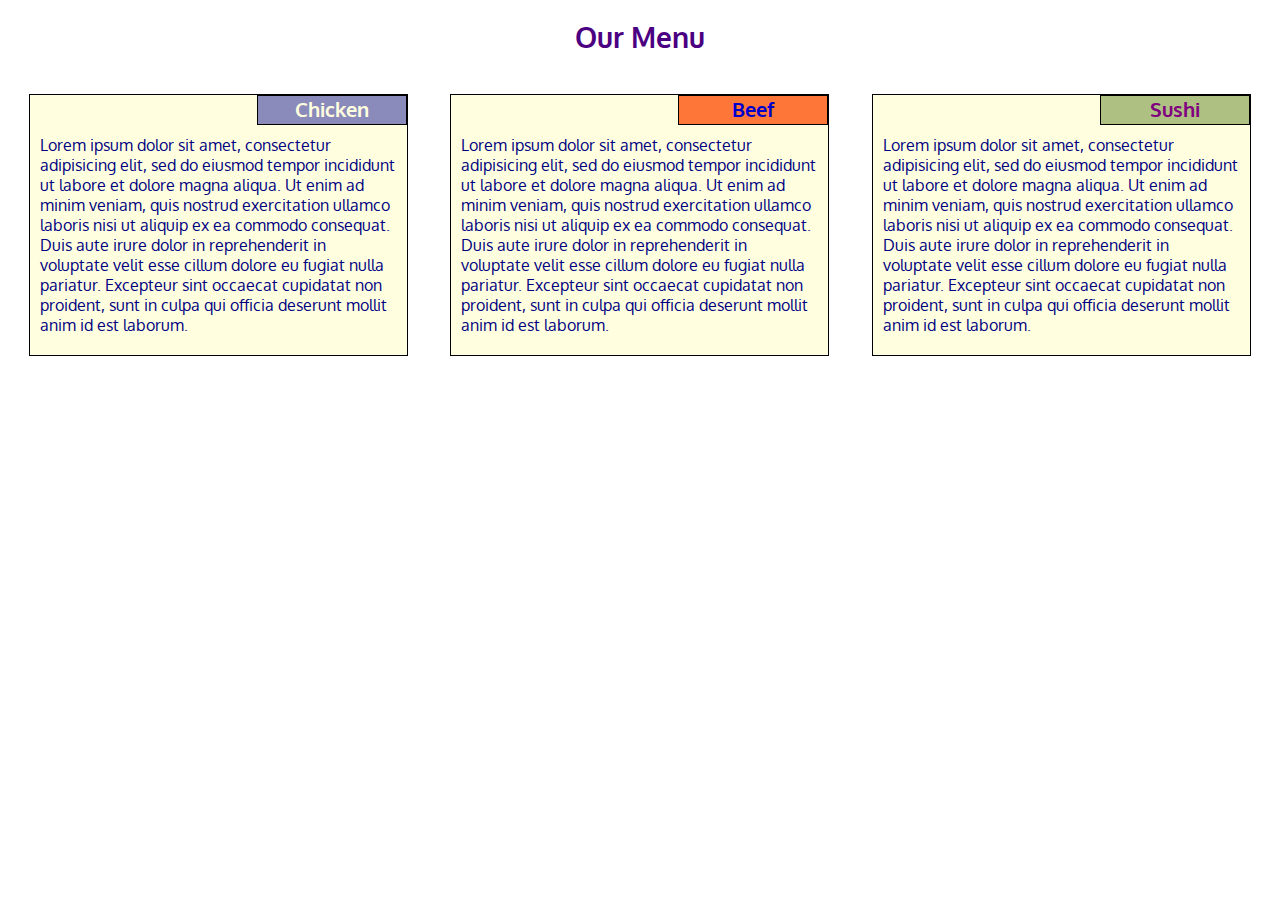
<file: module2-solution/index.html>
<!DOCTYPE html>
<html>
  <head>
    <meta charset="utf-8">
    <meta name="viewport" content="width=device-width, initial-scale=1">
    <title>Module 2 Solution</title>
    <link rel="stylesheet" href="css/styles.css">
    <link href='https://fonts.googleapis.com/css?family=Oxygen:400,300,700' rel='stylesheet' type='text/css'>
  </head>
  <body>
    <h1>Our Menu</h1>
    <!-- <div class="container"> -->
      <div class="col-lg-4 col-md-6 col-sm-12">
        <div class="menu-item-container">
          <div class="menu-item-label" id="chicken">Chicken</div>
            <div id="menu-item-description">
              Lorem ipsum dolor sit amet, consectetur adipisicing elit, sed do eiusmod tempor incididunt ut labore et dolore magna aliqua. Ut enim ad minim veniam, quis nostrud exercitation ullamco laboris nisi ut aliquip ex ea commodo consequat. Duis aute irure dolor in reprehenderit in voluptate velit esse cillum dolore eu fugiat nulla pariatur. Excepteur sint occaecat cupidatat non proident, sunt in culpa qui officia deserunt mollit anim id est laborum.
          </div>
        </div>
      </div>
      <div class="col-lg-4 col-md-6 col-sm-12">
        <div class="menu-item-container">
          <div class="menu-item-label" id="beef">Beef</div>
            <div id="menu-item-description">
              Lorem ipsum dolor sit amet, consectetur adipisicing elit, sed do eiusmod tempor incididunt ut labore et dolore magna aliqua. Ut enim ad minim veniam, quis nostrud exercitation ullamco laboris nisi ut aliquip ex ea commodo consequat. Duis aute irure dolor in reprehenderit in voluptate velit esse cillum dolore eu fugiat nulla pariatur. Excepteur sint occaecat cupidatat non proident, sunt in culpa qui officia deserunt mollit anim id est laborum.
            </div>
        </div>
      </div>
      <div class="col-lg-4 col-md-6 col-sm-12" id="sushi-medium">
        <div class="menu-item-container" id="sushi-item">
          <div class="menu-item-label" id="sushi">Sushi</div>
            <div id="menu-item-description">
              Lorem ipsum dolor sit amet, consectetur adipisicing elit, sed do eiusmod tempor incididunt ut labore et dolore magna aliqua. Ut enim ad minim veniam, quis nostrud exercitation ullamco laboris nisi ut aliquip ex ea commodo consequat. Duis aute irure dolor in reprehenderit in voluptate velit esse cillum dolore eu fugiat nulla pariatur. Excepteur sint occaecat cupidatat non proident, sunt in culpa qui officia deserunt mollit anim id est laborum.
            </div>
        </div>
      </div>
    <!-- </div> -->
  </body>
</html>
</file>
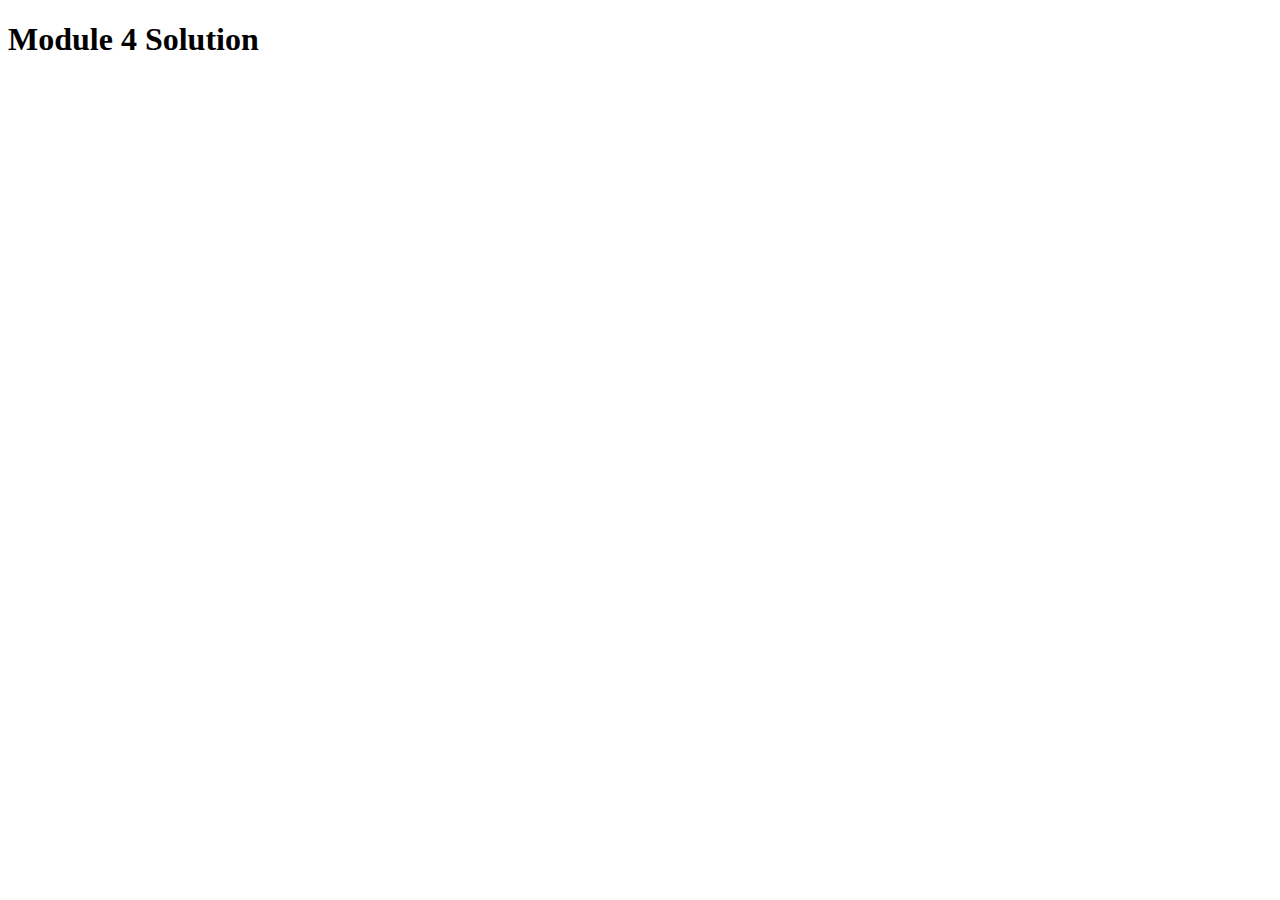
<file: module4-solution/index.html>
<!DOCTYPE html>
<html>
<head>
  <meta charset="utf-8">
  <title>Module 4 Solution</title>
  <script>
    var names = []; // DO NOT REMOVE NOTE: Can't see why this declaration commented DO NOT REMOVE!
  </script>
  <script src="SpeakHello.js"></script>
  <script src="SpeakGoodBye.js"></script>
  <script src="script.js"></script>
</head>
<body>
  <h1>Module 4 Solution</h1>
</body>
</html>
</file>
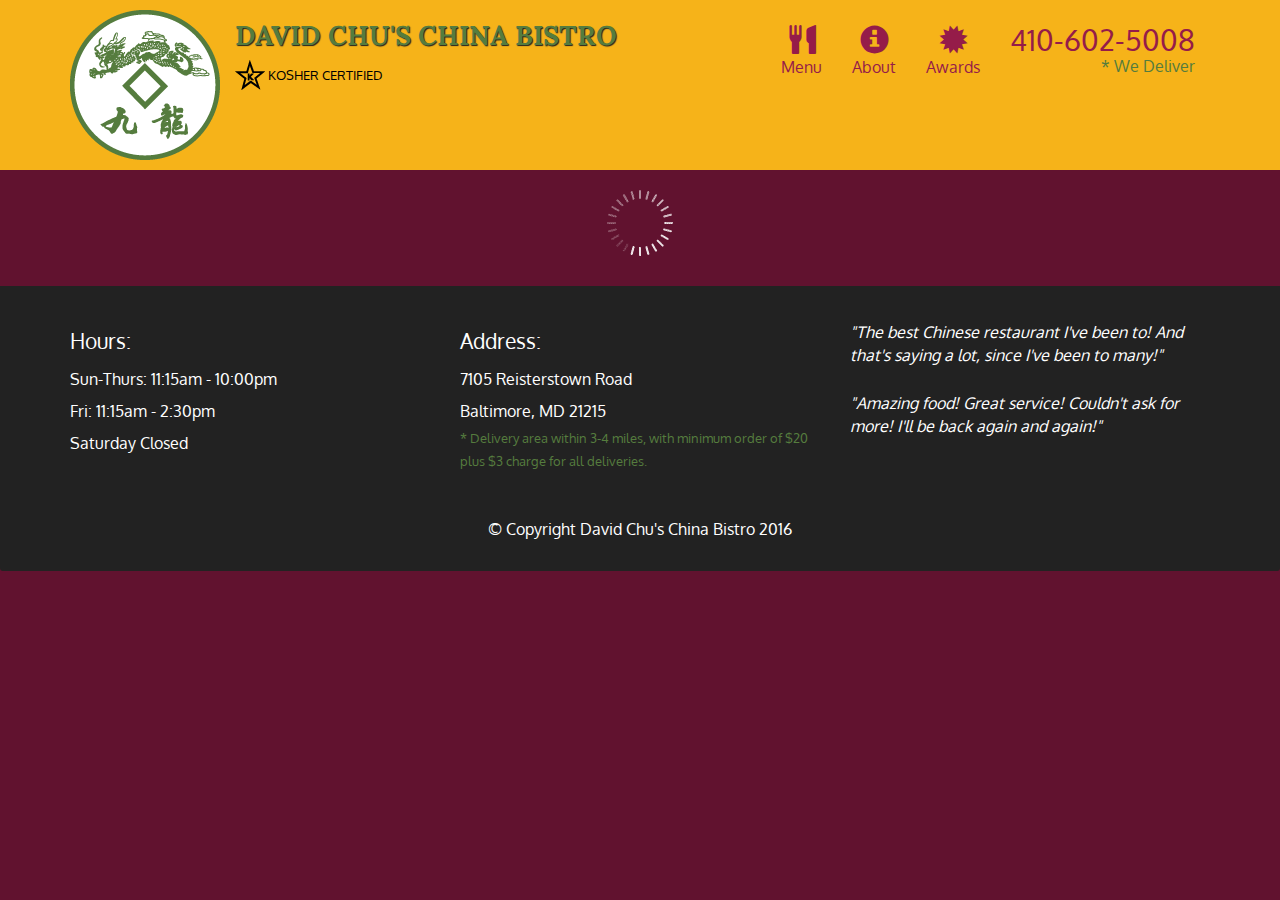
<file: module5-solution/index.html>
<!doctype html>
<html lang="en">
  <head>
    <meta charset="utf-8">
    <meta http-equiv="X-UA-Compatible" content="IE=edge">
    <meta name="viewport" content="width=device-width, initial-scale=1">
    <title>David Chu's China Bistro</title>
    <link rel="stylesheet" href="css/bootstrap.min.css">
    <link rel="stylesheet" href="css/styles.css">
    <link href='https://fonts.googleapis.com/css?family=Oxygen:400,300,700' rel='stylesheet' type='text/css'>
    <link href='https://fonts.googleapis.com/css?family=Lora' rel='stylesheet' type='text/css'>
  </head>
<body>
  <header>
    <nav id="header-nav" class="navbar navbar-default">
      <div class="container">
        <div class="navbar-header">
          <a href="index.html" class="pull-left visible-md visible-lg">
            <div id="logo-img" alt="Logo image"></div>
          </a>

          <div class="navbar-brand">
            <a href="index.html"><h1>David Chu's China Bistro</h1></a>
            <p>
              <img src="images/star-k-logo.png" alt="Kosher certification">
              <span>Kosher Certified</span>
            </p>
          </div>

          <button id="navbarToggle" type="button" class="navbar-toggle collapsed" data-toggle="collapse" data-target="#collapsable-nav" aria-expanded="false">
            <span class="sr-only">Toggle navigation</span>
            <span class="icon-bar"></span>
            <span class="icon-bar"></span>
            <span class="icon-bar"></span>
          </button>
        </div>

        <div id="collapsable-nav" class="collapse navbar-collapse">
           <ul id="nav-list" class="nav navbar-nav navbar-right">
            <li id="navHomeButton" class="visible-xs active">
              <a href="index.html">
                <span class="glyphicon glyphicon-home"></span> Home</a>
            </li>
            <li id="navMenuButton">
              <a href="#" onclick="$dc.loadMenuCategories();">
                <span class="glyphicon glyphicon-cutlery"></span><br class="hidden-xs"> Menu</a>
            </li>
            <li>
              <a href="#">
                <span class="glyphicon glyphicon-info-sign"></span><br class="hidden-xs"> About</a>
            </li>
            <li>
              <a href="#">
                <span class="glyphicon glyphicon-certificate"></span><br class="hidden-xs"> Awards</a>
            </li>
            <li id="phone" class="hidden-xs">
              <a href="tel:410-602-5008">
                <span>410-602-5008</span></a><div>* We Deliver</div>
            </li>
          </ul><!-- #nav-list -->
        </div><!-- .collapse .navbar-collapse -->
      </div><!-- .container -->
    </nav><!-- #header-nav -->
  </header>

  <div id="call-btn" class="visible-xs">
    <a class="btn" href="tel:410-602-5008">
    <span class="glyphicon glyphicon-earphone"></span>
    410-602-5008
    </a>
  </div>
  <div id="xs-deliver" class="text-center visible-xs">* We Deliver</div>

  <div id="main-content" class="container"></div>

  <footer class="panel-footer">
    <div class="container">
      <div class="row">
        <section id="hours" class="col-sm-4">
          <span>Hours:</span><br>
          Sun-Thurs: 11:15am - 10:00pm<br>
          Fri: 11:15am - 2:30pm<br>
          Saturday Closed
          <hr class="visible-xs">
        </section>
        <section id="address" class="col-sm-4">
          <span>Address:</span><br>
          7105 Reisterstown Road<br>
          Baltimore, MD 21215
          <p>* Delivery area within 3-4 miles, with minimum order of $20 plus $3 charge for all deliveries.</p>
          <hr class="visible-xs">
        </section>
        <section id="testimonials" class="col-sm-4">
          <p>"The best Chinese restaurant I've been to! And that's saying a lot, since I've been to many!"</p>
          <p>"Amazing food! Great service! Couldn't ask for more! I'll be back again and again!"</p>
        </section>
      </div>
      <div class="text-center">&copy; Copyright David Chu's China Bistro 2016</div>
    </div>
  </footer>

  <!-- jQuery (Bootstrap JS plugins depend on it) -->
  <script src="js/jquery-2.1.4.min.js"></script>
  <script src="js/bootstrap.min.js"></script>
  <script src="js/ajax-utils.js"></script>
  <script src="js/script.js"></script>
</body>
</html>
</file>
<file: module2-solution/css/styles.css>
/* BODY */
* {
  box-sizing: border-box;
}

body {
  font-family: 'Oxygen', sans-serif;
}

h1 {
  text-align: center;
  font-size: 1.75em;
  color: indigo;
}

.menu-item-container {
  width: 90%;
  margin: 20px auto 20px;
  border: 1px solid black;
  background-color: lightyellow;
  text-align: left;
  position: relative;
}

#menu-item-description {
  position: relative;
  color: navy;
  top: 30px;
  left: 0;
  margin: 10px;
  padding-bottom: 40px;
}

.menu-item-label {
  height: 30px;
  width: 150px;
  border: 1px solid black;
  text-align: center;
  font-weight: bold;
  position: absolute;
  top: 0;
  right: 0;
  font-size: 1.25em;
}

#chicken {
  background-color: rgb(138, 139, 186);
  color: lightyellow;
}

#beef {
  background-color: rgb(255, 119, 56);
  color: mediumblue;
}

#sushi {
  background-color: #afc083;
  color: purple;
}

/* MEDIA QUERIES */

/*** Large Devices Only ***/
@media (min-width: 992px) {
  .col-lg-4 {
    float: left;
    width: 33.33%;
  }
}

/*** Medium Devices Only ***/
@media (min-width: 768px) and (max-width: 991px) {
  .col-md-6 {
    float: left;
    width: 50%;
  }
  #sushi-medium {
    width: 100%;
  }
  #sushi-item {
    width: 95%;
  }
}

/*** Small Devices Only ***/
@media (max-width: 767px) {
  .col-sm-12 {
    width: 100%;
  }
}
</file>
<file: module5-solution/css/styles.css>
body {
  font-size: 16px;
  color: #fff;
  background-color: #61122f;
  font-family: 'Oxygen', sans-serif;
}

/** HEADER **/
#header-nav {
  background-color: #f6b319;
  border-radius: 0;
  border: 0;
}

#logo-img {
  background: url('../images/restaurant-logo_large.png') no-repeat;
  width: 150px;
  height: 150px;
  margin: 10px 15px 10px 0;
}

.navbar-brand {
  padding-top: 25px;
}
.navbar-brand h1 { /* Restaurant name */
  font-family: 'Lora', serif;
  color: #557c3e;
  font-size: 1.5em;
  text-transform: uppercase;
  font-weight: bold;
  text-shadow: 1px 1px 1px #222;
  margin-top: 0;
  margin-bottom: 0;
  line-height: .75;
}
.navbar-brand a:hover, .navbar-brand a:focus {
  text-decoration: none;
}
.navbar-brand p { /* Kosher cert */
  color: #000;
  text-transform: uppercase;
  font-size: .7em;
  margin-top: 15px;
}
.navbar-brand p span { /* Star-K */
  vertical-align: middle;
}

#nav-list {
  margin-top: 10px;
}
#nav-list a {
  color: #951C49;
  text-align: center;
}
#nav-list a:hover {
  background: #E7E7E7;
}
#nav-list a span {
  font-size: 1.8em;
}

#phone {
  margin-top: 5px;
}
#phone a { /* Phone number */
  text-align: right;
  padding-bottom: 0;
}
#phone div { /* We Deliver */
  color: #557c3e;
  text-align: right;
  padding-right: 15px;
}

.navbar-header button.navbar-toggle, .navbar-header .icon-bar {
  border: 1px solid #61122f;
}
.navbar-header button.navbar-toggle {
  clear: both;
  margin-top: -30px;
}
/* END HEADER */

/* FOOTER */
.panel-footer {
  margin-top: 30px;
  padding-top: 35px;
  padding-bottom: 30px;
  background-color: #222;
  border-top: 0;
}
.panel-footer div.row {
  margin-bottom: 35px;
}
#hours, #address {
  line-height: 2;
}
#hours > span, #address > span {
  font-size: 1.3em;
}
#address p {
  color: #557c3e;
  font-size: .8em;
  line-height: 1.8;
}
#testimonials {
  font-style: italic;
}
#testimonials p:nth-child(2) {
  margin-top: 25px;
}
/* END FOOTER */



/* HOME PAGE */
.container .jumbotron {
  box-shadow: 0 0 50px #3F0C1F;
  border: 2px solid #3F0C1F;
}

#menu-tile, #specials-tile, #map-tile {
  height: 250px;
  width: 100%;
  margin-bottom: 15px;
  position: relative;
  border: 2px solid #3F0C1F;
  overflow: hidden;
}
#menu-tile:hover, #specials-tile:hover, #map-tile:hover {
  box-shadow: 0 1px 5px 1px #cccccc;
}
#menu-tile {
  background: url('../images/menu-tile.jpg') no-repeat;
  background-position: center;
}
#specials-tile {
  background: url('../images/specials-tile.jpg') no-repeat;
  background-position: center;
}
#menu-tile span, #specials-tile span, #map-tile span {
  position: absolute;
  bottom: 0;
  right: 0;
  width: 100%;
  text-align: center;
  font-size: 1.6em;
  text-transform: uppercase;
  background-color: #000;
  color: #fff;
  opacity: .8;
}
/* END HOME PAGE */

/* MENU CATEGORIES PAGE */
.category-tile { 
  position: relative;
  border: 2px solid #3F0C1F;
  overflow: hidden;
  width: 200px;
  height: 200px;
  margin: 0 auto 15px;
}
.category-tile span {
  position: absolute;
  bottom: 0;
  right: 0;
  width: 100%;
  text-align: center;
  font-size: 1.2em;
  text-transform: uppercase;
  background-color: #000;
  color: #fff;
  opacity: .8;
}
.category-tile:hover {
  box-shadow: 0 1px 5px 1px #cccccc;
}

#menu-categories-title + div {
  margin-bottom: 50px;
}
/* END MENU CATEGORIES PAGE */

/* SINGLE CATEGORY PAGE */
.menu-item-tile {
  margin-bottom: 25px;
}
.menu-item-tile hr {
  width: 80%;
}
.menu-item-tile .menu-item-price {
  font-size: 1.1em;
  text-align: right;
  margin-top: -15px;
  margin-right: -15px;
}
.menu-item-tile .menu-item-price span {
  font-size: .6em;
}
.menu-item-photo {
  position: relative;
  border: 2px solid #3F0C1F; 
  overflow: hidden;
  padding: 0;
  margin-right: -15px;
  margin-left: auto;
  margin-bottom: 20px;
  max-width: 250px;
}
.menu-item-photo div {
  position: absolute;
  bottom: 0;
  right: 0;
  width: 80px;
  background-color: #557c3e;
  text-align: center;
}
.menu-item-description {
  padding-right: 30px;
}
h3.menu-item-title {
  margin: 0 0 10px;
}
.menu-item-details {
  font-size: .9em;
  font-style: italic;
}
/* END SINGLE CATEGORY PAGE */


/********** Large devices only **********/
@media (min-width: 1200px) {
  .container .jumbotron {
    background: url('../images/jumbotron_1200.jpg') no-repeat;
    height: 675px;
  }
}

/********** Medium devices only **********/
@media (min-width: 992px) and (max-width: 1199px) {
  /* Header */
  #logo-img {
    background: url('../images/restaurant-logo_medium.png') no-repeat;
    width: 100px;
    height: 100px;
    margin: 5px 5px 5px 0;
  }
  /* End Header */

  /* Home Page */
  .container .jumbotron {
    background: url('../images/jumbotron_992.jpg') no-repeat;
    height: 558px;
  }
  /* End Home Page */
}

/********** Small devices only **********/
@media (min-width: 768px) and (max-width: 991px) {
  /* Home Page */
  .container .jumbotron {
    background: url('../images/jumbotron_768.jpg') no-repeat;
    height: 432px;
  }
  /* End Home Page */
}

/********** Extra small devices only **********/
@media (max-width: 767px) {
  /* Header */
  .navbar-brand {
    padding-top: 10px;
    height: 80px;
  }
  .navbar-brand h1 { /* Restaurant name */
    padding-top: 10px;
    font-size: 5vw; /* 1vw = 1% of viewport width */
  }
  .navbar-brand p { /* Kosher cert */
    font-size: .6em;
    margin-top: 12px;
  }
  .navbar-brand p img { /* Star-K */
    height: 20px;
  }

  #collapsable-nav a { /* Collapsed nav menu text */
    font-size: 1.2em;
  }
  #collapsable-nav a span { /* Collapsed nav menu glyph */
    font-size: 1em;
    margin-right: 5px;
  }

  #call-btn > a {
    font-size: 1.5em;
    display: block;
    margin: 0 20px;
    padding: 10px;
    border: 2px solid #fff;
    background-color: #f6b319;
    color: #951c49;
  }
  #xs-deliver {
    margin-top: 5px;
    font-size: .7em;
    letter-spacing: .1em;
    text-transform: uppercase;
  }
  /* End Header */

  /* Footer */
  .panel-footer section {
    margin-bottom: 30px;
    text-align: center;
  }
  .panel-footer section:nth-child(3) {
    margin-bottom: 0; /* margin already exists on the whole row */
  }
  .panel-footer section hr {
    width: 50%;
  }
  /* End Footer */

  /* Home Page */
  .container .jumbotron {
    margin-top: 30px;
    padding: 0;
  }
  #menu-tile, #specials-tile {
    width: 360px;
    margin: 0 auto 15px;
  }

  .menu-item-photo {
    margin-right: auto;
  }
  .menu-item-tile .menu-item-price {
    text-align: center;
  }
  .menu-item-description {
    text-align: center;;
  }
}


/********** Super extra small devices Only :-) (e.g., iPhone 4) **********/
@media (max-width: 479px) {
  /* Header */
  .navbar-brand h1 { /* Restaurant name */
    padding-top: 5px;
    font-size: 6vw;
  }
  /* End Header */
  
  /* Home page */
  #menu-tile, #specials-tile {
    width: 280px;
    margin: 0 auto 15px;
  }

  .col-xxs-12 {
    position: relative;
    min-height: 1px;
    padding-right: 15px;
    padding-left: 15px;
    float: left;
    width: 100%;
  }
}
</file>
